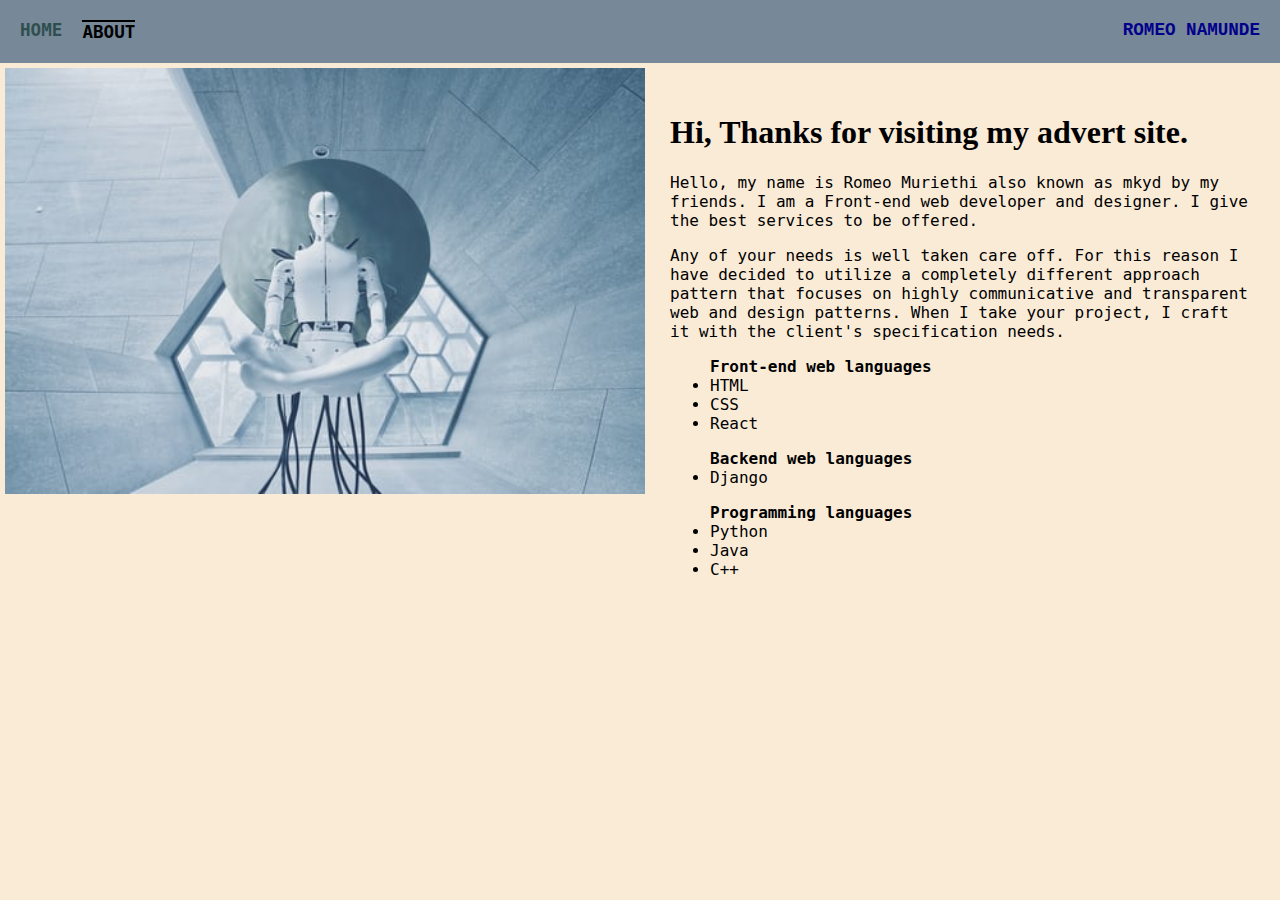
<file: about.html>
<!DOCTYPE html>
<html lang="en">
<head>
  <meta charset="UTF-8">
  <meta http-equiv="X-UA-Compatible" content="IE-Edge">
  <meta name="viewport" content="width=device-width, initial-scale=1.0, shrink-to-fit=no">
  <meta name="description" content="">
  <link rel="stylesheet" href="https://fonts.googleapis.com/css?family=Lato" rel="stylesheet">
  <link rel="stylesheet" type="text/css" media="screen" href="about.css">
  <title>About</title>
</head>
<body>
  <div class="container">
    <nav id="nav-bar">
      <div class="left-side">
        <div class="nav-link-wrapper">
          <a href="index.html">Home</a>
        </div>

        <div class="nav-link-wrapper active-nav-link">
          <a href="about.html">About</a>
        </div>
      </div>

      <div class="right-side">
        <div class="brand">
          <div class="info-name">ROMEO NAMUNDE</div>
        </div>
      </div>
    </nav>

    <!-- Contents -->
    <div class="content-wrapper">
        <div class="two-column-wrapper">

          <div class="profile-img-wrapper">
            <img src="images/profile.jpg">
          </div>

          <div class="profile-content-wrapper">
            <h1>Hi, Thanks for visiting my advert site.</h1>
            <p>
              Hello, my name is Romeo Muriethi also known as mkyd by my friends. I am a Front-end web developer and designer. I give the best services to be offered.
            </p>
            <p>
              Any of your needs is well taken care off. For this reason I have decided to utilize a completely different approach pattern that focuses on highly communicative and transparent web and design patterns. When I take your project, I craft it with the client's specification needs.
            </p>
            <p>
              <ul>
                <strong>Front-end web languages</strong>
                <li>HTML</li>
                <li>CSS</li>
                <li>React</li>
              </ul>
              <ul>
                <strong>Backend web languages</strong>
                <li>Django</li>
              </ul>
              <ul>
                <strong>Programming languages</strong>
                <li>Python</li>
                <li>Java</li>
                <li>C++</li>
              </ul>
            </p>
          </div>
        </div>

    </div>

  </div>
</body>
</html>
</file>
<file: about.css>
/* Master styles */
body {
    font-family: monospace, 'Times New Roman', Times, serif;
    margin: 0%;
    background-color: antiquewhite;
}

.content-wrapper {
    display: grid;
    grid-template-columns: 1fr;
}

/* Nav bar styles */
#nav-bar {
    display: flex;
    justify-content: space-between;
    padding: 20px;
    background-color: lightslategray;
    color: darkslategrey;
    margin-top: 0%;
    margin-bottom: 0%;
}

.left-side {
    display: flex;
}

#nav-bar > .left-side > div {
    margin-right: 20px;
    font-size: 1.1em;
    text-transform: uppercase;
    word-spacing: .6in;
}

.nav-link-wrapper {
    height: 22%;
    border-bottom: 1px solid transparent;
    transition: border-bottom .5s;
}

.nav-link-wrapper a {
    color: darkslategrey;
    text-decoration: none;
    transition: color .5s;
    font-weight: bold;
}

.nav-link-wrapper:hover {
    border-top: 2px solid darkgreen;
}

.nav-link-wrapper a:hover {
    color: black;
}

.active-nav-link {
    border-top: 2px solid black;
}

.active-nav-link a {
    color: black !important;
}

.brand {
    font-family: 'Courier New', Courier, monospace;
    font-size: 1.1em;
    font-weight: bold;
    color: darkblue;
}

/* About page & its responsiveness */
.two-column-wrapper {
    display: grid;
    grid-template-columns: 1fr 1fr;
}

.profile-img-wrapper img {
    width: 100%;
    margin-left: .05in;
    margin-top: .05in;
}

.profile-content-wrapper {
    padding: 30px;
}

.profile-content-wrapper h1 {
    color: black;
    font-size: 600;
    font-family: 'Times New Roman', Times, serif;
}

/* For mobile phones and screen transitions */
@media only screen and (max-width: 800px) {
    body {
        height: auto;
        width: auto;
    }

    #nav-bar {
        border-radius: 0px;
    }

    #nav-bar > .left-side > div {
        margin-right: 20px;
        font-size: .9em;
        text-transform: uppercase;
        word-spacing: .6in;
    }

    .brand {
        font-family: 'Courier New', Courier, monospace;
        font-size: .9em;
        font-weight: bold;
        color: darkblue;
    }

    .two-column-wrapper {
        display: grid;
        grid-template-columns: 1fr;
    }
    
    .profile-img-wrapper img {
        width: 100%;
        border-radius: 0 0 10px 10px;
        margin-top: auto;
        margin-left: auto;
    }
    
    .profile-content-wrapper {
        padding: 15px;
        margin-top: .05in !important;
    }
    
    .profile-content-wrapper h1 {
        color: black;
        font-size: 400;
        font-family: 'Times New Roman', Times, serif;
    }
}

@media only screen and (max-width: 500px) {
    body {
        height: auto;
        width: auto;
    }

    #nav-bar {
        border-radius: 0px;
    }

    #nav-bar > .left-side > div {
        margin-right: 15px;
        font-size: .8em;
        text-transform: uppercase;
        word-spacing: .5in;
    }

    .brand {
        font-family: 'Courier New', Courier, monospace;
        font-size: .8em;
        font-weight: bold;
        color: darkblue;
    }

    .two-column-wrapper {
        display: grid;
        grid-template-columns: 1fr;
    }
    
    .profile-img-wrapper img {
        width: 100%;
        border-radius: 0 0 10px 10px;
    }
    
    .profile-content-wrapper {
        padding: 15px;
        margin-top: .05in !important;
    }
    
    .profile-content-wrapper h1 {
        color: black;
        font-size: 400;
        font-family: 'Times New Roman', Times, serif;
    }
}
</file>
